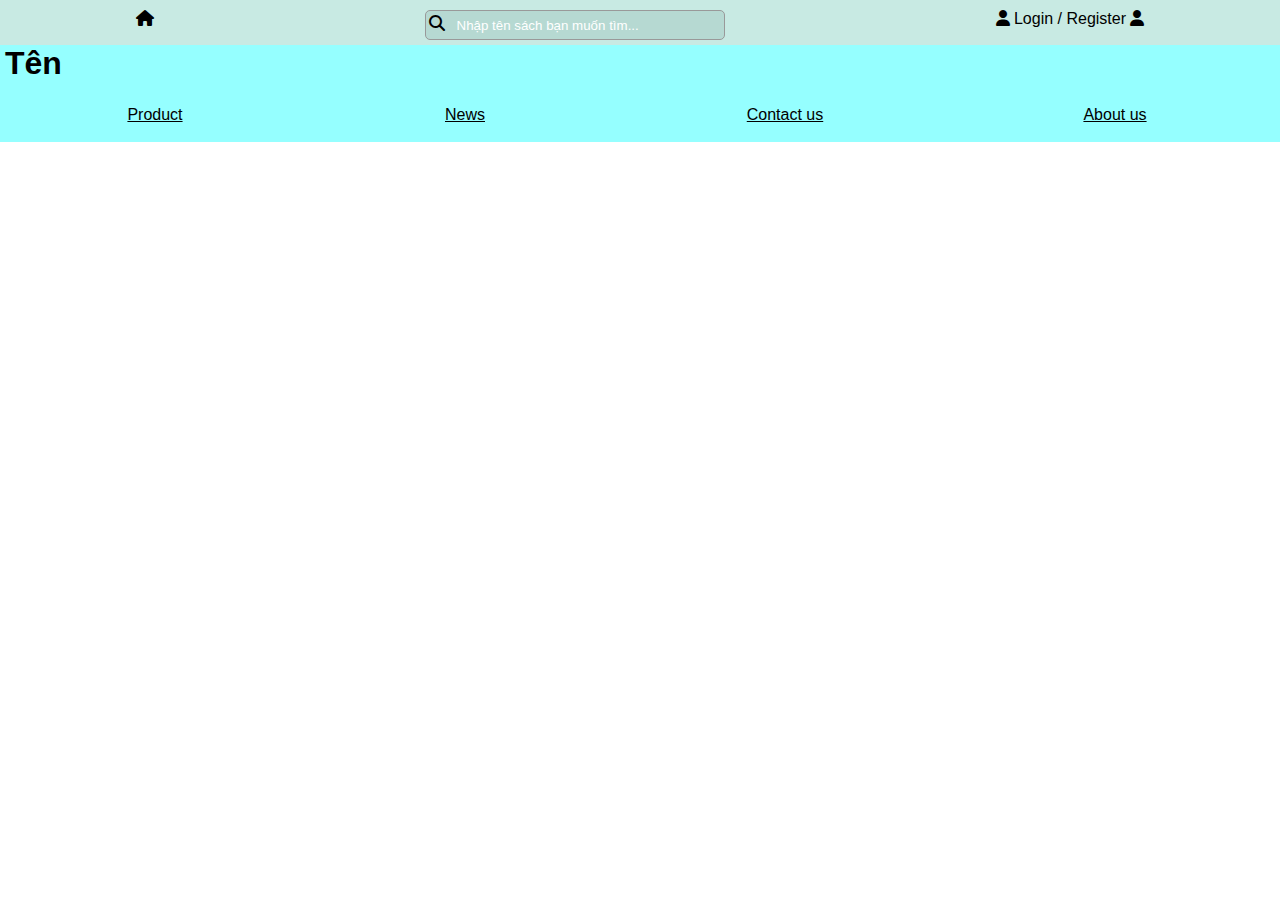
<file: root/Auth/home/index.html>
<!DOCTYPE html>
<html lang="en">

<head>
    <meta charset="UTF-8">
    <meta name="viewport" content="width=device-width, initial-scale=1.0">
    <title>Document</title>
    <link rel="stylesheet" href="style.css">
    <link rel="stylesheet" href="../../global-style.css">
    <link rel="stylesheet" href="https://cdnjs.cloudflare.com/ajax/libs/font-awesome/6.4.2/css/all.min.css" />
</head>

<body>
    <header>
        <div class="timkiem">
            <div>
                <i class="fa-solid fa-house"></i>
            </div>
            <div class="sreach-bar">
                <input type="text" placeholder="Nhập tên sách bạn muốn tìm..." class="sreach">
                <div class="icon-sreach">
                    <i class="fa-solid fa-magnifying-glass"></i>
                </div>
            </div>
            <div class="đn/đk">
                <a href="#"><i class="fa-solid fa-user"></i> Login /
                <a href="#">Register <i class="fa-solid fa-user"></i></a>
            </div>
        </div>
        <div class="p1">
            <h1>Tên</h1>
            <div class="lệnh">
                <div class="lệnhnhỏ lenh"><a href="#">Product</a></div>
                <div class="lệnhnhỏ lenh"><a href="#">News</a></div>
                <div class="lệnhdai lenh"><a href="#">Contact us</a></div>
                <div class="lệnhdai lenh"><a href="#">About us</a></div>
            </div>
        </div>
    </header>
    <script src="main.js"></script>
</body>

</html>
</file>
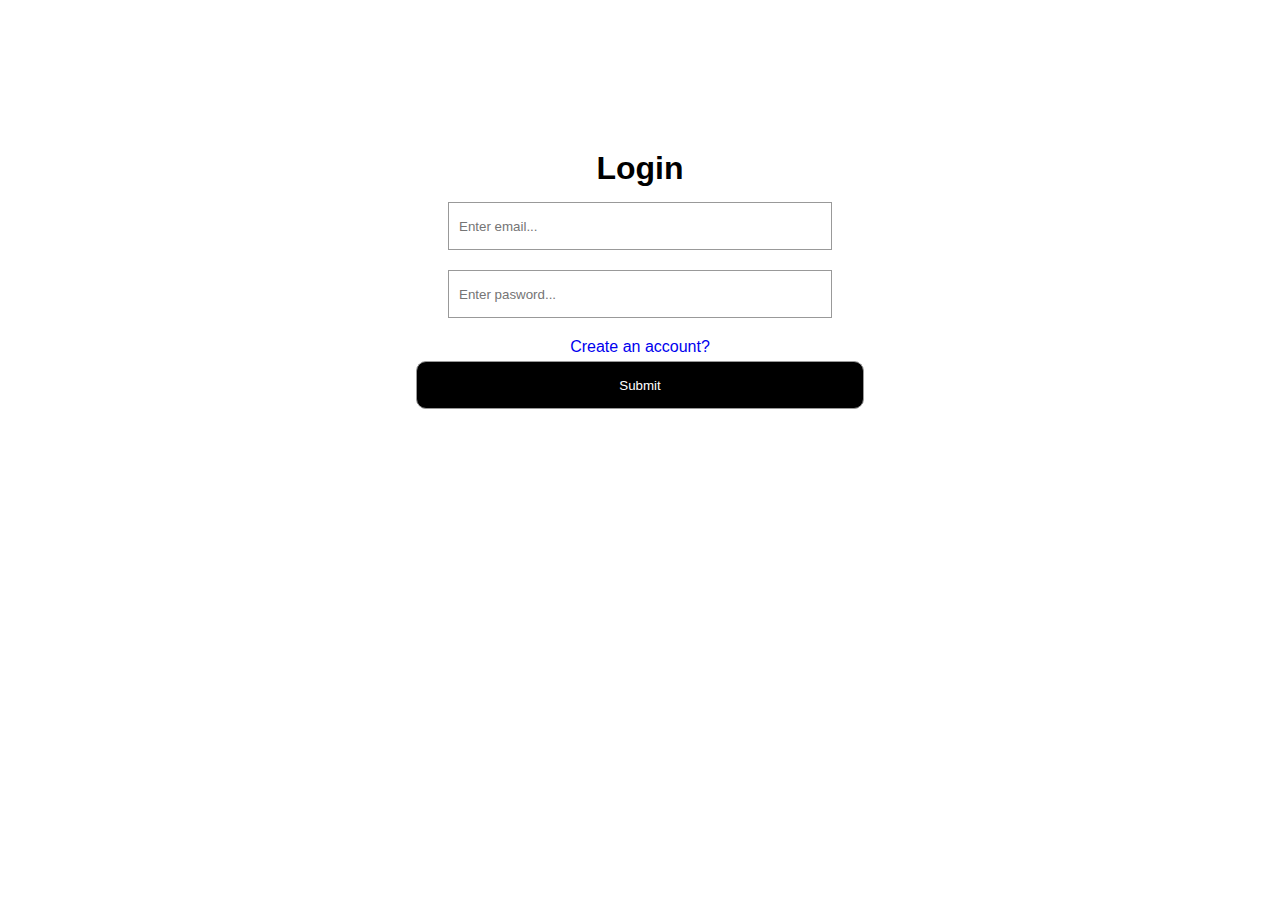
<file: root/Auth/login/index.html>
<!DOCTYPE html>
<html lang="en">
<head>
    <meta charset="UTF-8">
    <meta name="viewport" content="width=device-width, initial-scale=1.0">
    <title>Document</title>
    <link rel="stylesheet" href="style.css">
    <link rel="stylesheet" href="../../global-style.css">
    
</head>
<body>
    
    <form>
        <h1 class="login">Login</h1>
        <input type="email" name="email" placeholder="Enter email..." class="email">
        <input type="password" name="pasword" placeholder="Enter pasword..." class="password">
        <a href="#" style="margin-bottom: 5px;">Create an account?</a>
        <button id="submit">Submit</button>
    </form>
    <script type="module" src="main.js"></script>
</body>
</html>
</file>
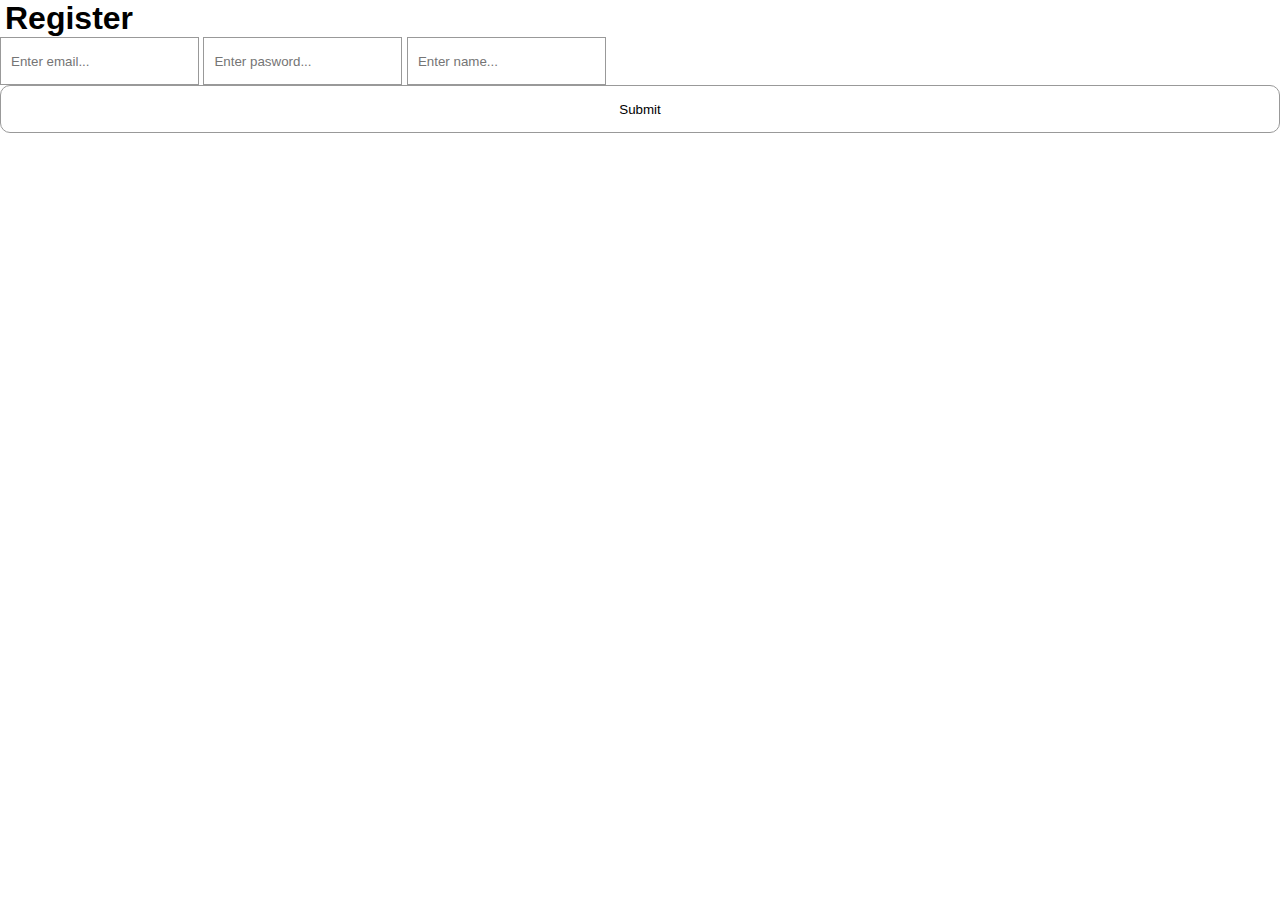
<file: root/Auth/register/index.html>
<!DOCTYPE html>
<html lang="en">
<head>
    <meta charset="UTF-8">
    <meta name="viewport" content="width=device-width, initial-scale=1.0">
    <title>Document</title>
    <link rel="stylesheet" href="style.css">
    <link rel="stylesheet" href="../../global-style.css">
</head>
<body>
    <form>
        <h1 class="login">Register</h1>
        <input type="email" name="email" placeholder="Enter email..." class="email">
        <input type="password" name="pasword" placeholder="Enter pasword..." class="password">
        <input type="text" name="user" placeholder="Enter name...">
        <button id="submit">Submit</button>
    </form>
    <script type="module" src="main.js"></script>
</body>
</html>
</file>
<file: root/Auth/home/style.css>
*{
    color: black;
}
.lệnh{
    margin-top: 20px;
    display: flex;
    flex-direction: row;
    justify-content: space-around;
    padding-bottom: 10px;

}
.lệnhnhỏ{
    width: 100px;
    height: 30px;
    text-decoration: underline;
    border-radius: 15px;
    text-align: center;
    padding-top: 4px;
}
header{
    background-color: var(--main-color);

}
.lenh:hover{
    background-color: var(--phu-color);
    text-decoration: none;
    transform: scale(1.1);
}
.lệnhdai{
    width: 120px;
    height: 30px;
    text-decoration: underline;
    border-radius: 15px;
    text-align: center;
    padding-top: 4px;
}
.timkiem{
    padding-top: 10px;
    height: 45px;
    background-color: #c8eae3;
    display: flex;
    justify-content: space-around;
}
.sreach{
    background-color: #b6d9d2;
    width: 300px;
    height: 30px;
    border-radius: 5px ;
    padding-left: 30px;
}
.sreach::placeholder{
    padding-left: 1px;
   color: var(--white); 
}
.icon-sreach{
    padding-top: 4.5px;
    padding-left: 4.5px;
    position:absolute;
    cursor: pointer;
}
.sreach-bar{
    display: flex;
    flex-direction: row;
}
</file>
<file: root/global-style.css>
@import url(variable.css);

* {
    margin: 0;
    padding: 0;
    box-sizing: border-box;
    font-family: 'Roboto', sans-serif;
    text-decoration: none;
}


button {
    padding: 10px;
    background-color: var(--purpel-color);
    border: 1px solid #999;
    width: 100%;
    height: 48px;
    color: #000;
    border-radius: 10px;
}

button:active {
    opacity: .8;
}

input {
    padding: 10px;
    border: 1px solid #999;
    height: 48px;
    outline: var(--Lavender-Gray);
}

p, h1, h2, h3, h4, h5, h6 {
    margin: 0 5px;
}

select {
    padding: 10px;
    border: 1px solid #999;
    height: 48px;
    border-radius: 10px;
}

ul, li {
    list-style: none;
}
</file>
<file: root/Auth/login/style.css>
#submit{
    width: 35%;
    color:var(--white);
    background-color: var(--black);
}
form{
    display: flex;
    flex-direction: column;
    margin-top: 150px;
    align-items: center;
}
.email{
    
    margin-bottom: 20px;
    width: 30%;
}
.password{
    margin-bottom: 20px;
    width: 30%;
}
.login{
    margin-bottom: 15px;
}
</file>
<file: root/Auth/register/style.css>
*{ 
    
}
</file>
